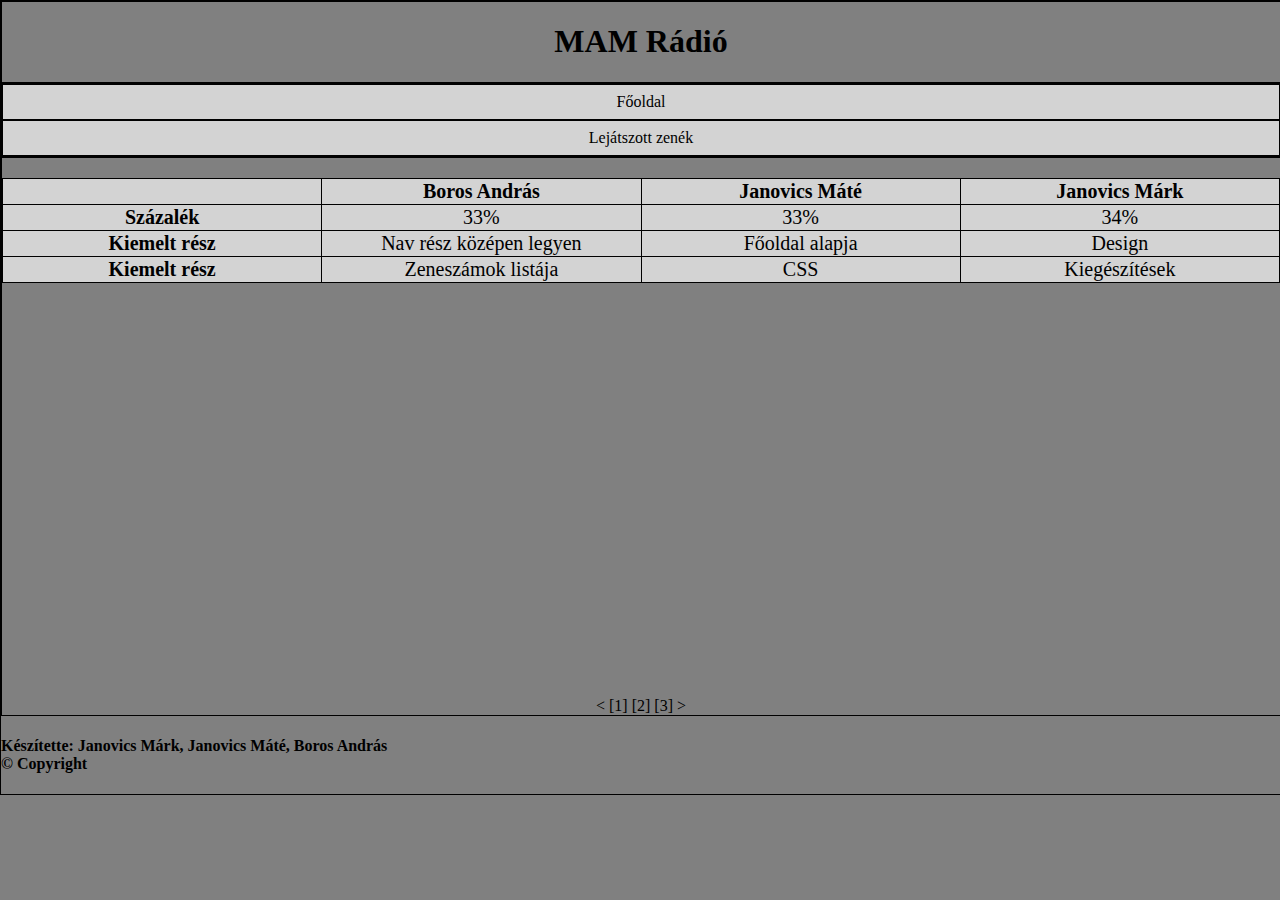
<file: Csoportmunka/about.html>
<!DOCTYPE html>
<html lang="hu">
<head>
    <meta charset="UTF-8">
    <meta http-equiv="X-UA-Compatible" content="IE=edge">
    <meta name="viewport" content="width=device-width, initial-scale=1.0">
    <title>Rólunk</title>
	<style>
	html {
	height:100%;
	}
	body {
	background-color: grey;
	margin:0px;
	}	
	header {
	text-align: center;
	border:1px solid black;
	}

nav{
    border:1px solid black;
}
main{
    border: 1px solid black;
	
}
footer {
	bottom:0;
    border-color: black;
    color: lightgrey;
}

	.page {
	border: black solid 1px;
	background-color: grey;
    display: grid;
    width: 100%;    height: 100%;
    margin: 0;      padding: 0;
    grid-template-areas: 
        "header" 
        "nav"
        "content"
        "footer";
        grid-template-columns: auto;
        grid-template-rows: auto;
	}

nav > ul li a {
    display: block;

    padding: 8px 15px;

    color: black;
    border: 1px solid black;
    background-color: lightgrey;
    text-decoration: none;
    text-align: center;
}

nav > ul {
    list-style-type: none;
    margin: 0; padding: 0;
    width: 100%;
}
	
.page > header {
    grid-area: header;
}

.page > nav {
    grid-area: nav;
}

.page > main {
    grid-area: content;
}

.page > footer {
    grid-area: footer;
}
nav > ul li a.active{
    background-color: black;
}

nav > ul li a:hover{
    background-color: white;
    color: black;
}

table, th, td {
	border: 1px solid black;
	table-layout:fixed;
	border-collapse:collapse;
	width:100%;
	margin-top:20px;
	background-color:lightgrey;
	font-size: 20px;
	text-align:center;
}


	</style>
	
</head>
<body>
    <div class="page">
        <header>
            <h1 style="color:black;"> MAM Rádió</h1>
        </header>
        <nav>
            <ul>
                <li><a href="index.html">Főoldal</a></li>
                <li><a href="played.html">Lejátszott zenék</a></li>
            </ul>
        </nav>
        <main>
		<table>
		<tr>
		<th></th>
		<th>Boros András</th>
		<th>Janovics Máté</th>
		<th>Janovics Márk</th>
		</tr>
		<tr>
		<tr>
		<th>Százalék</th>
		<td>33%</td>
		<td>33%</td>
		<td>34%</td>
		</tr>
		<th>Kiemelt rész</th>
		<td>Nav rész középen legyen</td>
		<td>Főoldal alapja</td>
		<td>Design</td>
		</tr>
		<tr>
		<th>Kiemelt rész</th>
		<td>Zeneszámok listája</td>
		<td>CSS</td>
		<td>Kiegészítések</td>
		</tr>

		</table>
		<br><br><br><br><br><br><br><br><br><br><br><br><br><br><br><br><br><br><br><br><br><br><br>
              <div class="clearfix" style="text-align: center;"> <a href="played.html"style="text-decoration:none; color:black"> < </a> <a href="index.html"style="text-decoration:none; color:black">[1]</a> <a href="played.html" style="text-decoration:none; color: black;">[2]</a> [3] > </div>
        </main>
        <footer>
            <h4 style="color: black;">Készítette: Janovics Márk, Janovics Máté, Boros András<br>
            &#169 Copyright</h4>
        </footer>
    </div>
</body>
</html>
</file>
